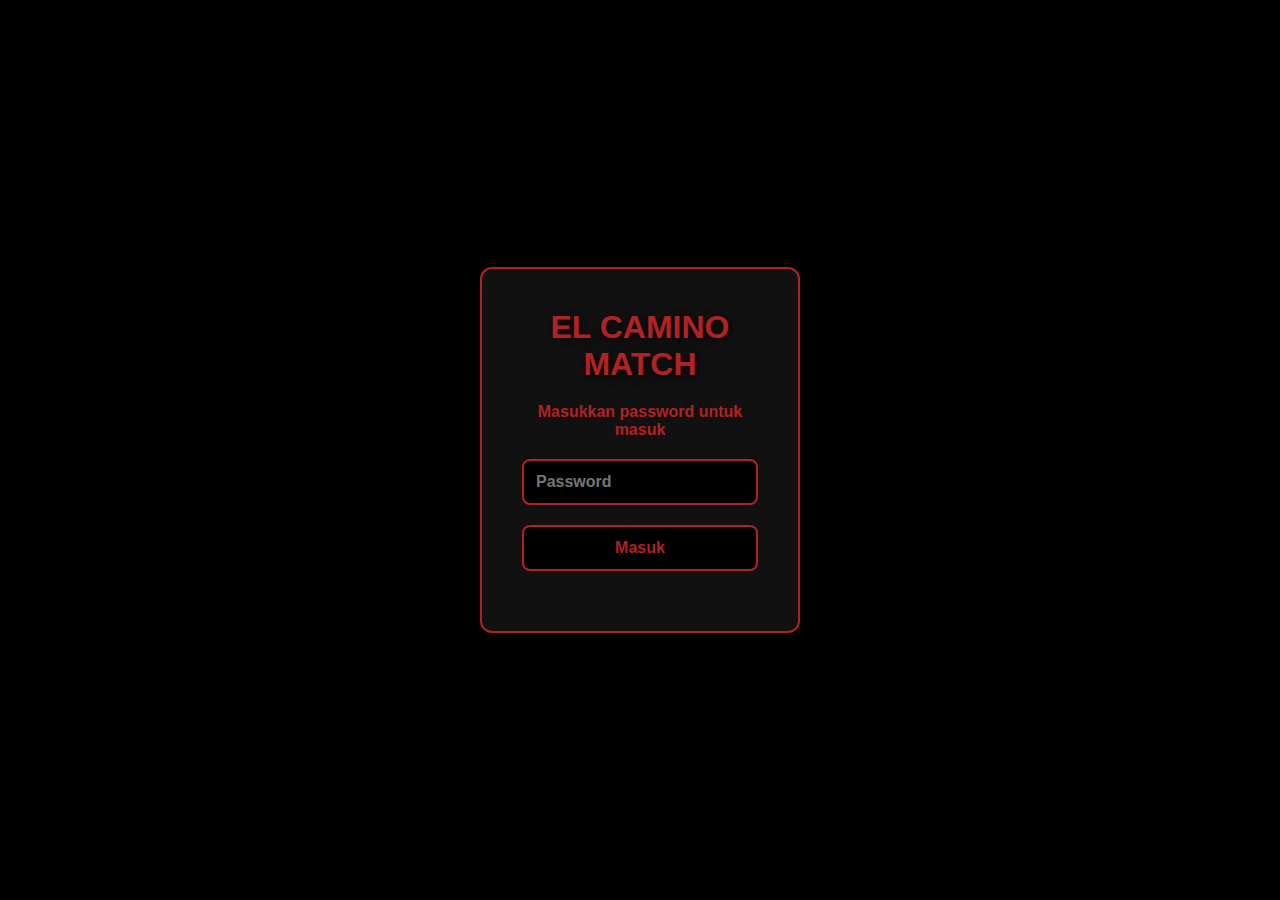
<file: index.html>
<!DOCTYPE html>
<html lang="id">
<head>
  <meta charset="UTF-8">
  <meta name="viewport" content="width=device-width, initial-scale=1.0">
  <title>EL CAMINO MATCH</title>
  <link rel="stylesheet" href="style.css">
  <link rel="icon" type="image/png" href="https://i.postimg.cc/ZKhQRNcg/image.png">
</head>
<body>
  <div class="login-wrapper">
    <div class="login-container">
      <h1>EL CAMINO MATCH</h1>
      <p>Masukkan password untuk masuk</p>
      
      <input type="password" id="password" placeholder="Password">
      <button id="loginBtn">Masuk</button>
      
      <p id="errorMsg" class="error"></p>
    </div>
  </div>

  <script src="script.js"></script>
</body>
</html>
</file>
<file: style.css>
.home-title {
  font-size: 3rem;
  color: #66ccff;
  text-shadow: 2px 2px 8px rgba(0,0,0,0.7);
  margin-bottom: 20px;
}

.home-subtitle {
  font-size: 1.5rem;
  color: #ffffff;
  font-weight: 700;
  text-shadow: 1px 1px 5px rgba(0,0,0,0.7);
}



* {
  margin: 0;
  padding: 0;
  box-sizing: border-box;
  font-family: 'Segoe UI', Tahoma, Geneva, Verdana, sans-serif;
}

body, html {
  height: 100%;
  width: 100%;
  background-color: #000814;
  color: #ffffff;
}

* {
  margin: 0;
  padding: 0;
  box-sizing: border-box;
  font-family: 'Arial Black', sans-serif;
}

.login-wrapper {
  display: flex;
  justify-content: center;
  align-items: center;
  height: 100vh; 
  background-color: #000; 
}

.login-container {
  background-color: #111; 
  padding: 40px;
  border-radius: 12px;
  text-align: center;
  width: 320px;
  border: 2px solid #b22222; 
}

.login-container h1 {
  margin-bottom: 20px;
  font-size: 2rem;
  font-weight: 900;
  color: #b22222;
  text-shadow: 2px 2px 8px rgba(0,0,0,0.8);
}

.login-container p {
  margin-bottom: 20px;
  color: #b22222;
  font-weight: 700;
}

input[type="password"] {
  width: 100%;
  padding: 12px;
  border-radius: 8px;
  border: 2px solid #b22222;
  background-color: #000;
  color: #b22222;
  font-weight: bold;
  font-size: 1rem;
  margin-bottom: 20px;
}

button {
  width: 100%;
  padding: 12px;
  border-radius: 8px;
  border: 2px solid #b22222;
  background-color: #000;
  color: #b22222;
  font-weight: 900;
  font-size: 1rem;
  cursor: pointer;
  transition: all 0.3s ease;
}

button:hover {
  background: linear-gradient(45deg, #b22222, #ff5555);
  color: #fff;
  box-shadow: 0 0 15px #b22222, 0 0 30px #ff5555;
  transform: translateY(-2px);
}

.error {
  margin-top: 10px;
  color: #ff5555;
  font-weight: 700;
}


.header {
  display: flex;
  justify-content: space-between;
  align-items: center;
  padding: 16px 32px;
  background-color: rgba(0, 16, 40, 0.95); 
  color: #ffffff;
  position: fixed;
  top: 0;
  width: 100%;
  z-index: 10;
  box-shadow: 0 2px 8px rgba(0,0,0,0.6);
}

.logo {
  font-size: 1.5rem;
  font-weight: 700;
  color: #66ccff; 
}

.nav a {
  margin-left: 20px;
  text-decoration: none;
  color: #ffffff;
  font-weight: 600;
  transition: 0.3s;
}

.nav a.active {
  border-bottom: 2px solid #66ccff;
  padding-bottom: 2px;
}

.nav a:hover {
  color: #cce0ff;
}

.main-content {
  margin-top: 80px; 
  padding: 20px;
  max-width: 1200px;
  margin-left: auto;
  margin-right: auto;
}

.matches-container h2 {
  font-size: 2rem;
  font-weight: 900;
  color: #66ccff;
  margin-bottom: 20px;
  text-shadow: 2px 2px 5px rgba(0,0,0,0.7);
}

.filter-liga {
  margin-bottom: 20px;
  font-size: 1rem;
}

.filter-liga label {
  margin-right: 10px;
  font-weight: 700;
}

#liga-select {
  padding: 6px 12px;
  border-radius: 6px;
  border: 2px solid #66ccff;
  background-color: #001f3f;
  color: #ffffff;
  font-weight: 700;
  cursor: pointer;
}

#liga-select option {
  background-color: #001f3f;
  color: #ffffff;
}

#matches-table {
  width: 100%;
  border-collapse: collapse;
  text-align: center;
  font-size: 0.9rem;
}

#matches-table th, #matches-table td {
  padding: 10px 12px;
  border: 1px solid #003366;
}

#matches-table th {
  background-color: #001f3f;
  color: #66ccff;
  font-weight: 700;
}

#matches-table tr:nth-child(even) {
  background-color: rgba(0, 31, 63, 0.6);
}

#matches-table tr:nth-child(odd) {
  background-color: rgba(0, 31, 63, 0.4);
}

#matches-table tr:hover {
  background-color: rgba(102, 204, 255, 0.2);
}

.team-logo {
  width: 40px;
  height: 40px;
  object-fit: contain;
  vertical-align: middle;
  margin-right: 6px;
}

@media (max-width: 768px) {
  #matches-table th, #matches-table td {
    padding: 8px;
    font-size: 0.8rem;
  }

  .matches-container h2 {
    font-size: 1.5rem;
  }
}

#leaderboard-table {
  width: 100%;
  border-collapse: collapse;
  text-align: center;
  font-size: 0.95rem;
  margin-top: 20px;
}

#leaderboard-table th, #leaderboard-table td {
  padding: 10px 12px;
  border: 1px solid #003366;
}

#leaderboard-table th {
  background-color: #001f3f; 
  color: #66ccff;
  font-weight: 700;
  text-shadow: 1px 1px 5px rgba(0,0,0,0.6);
}

#leaderboard-table tr:nth-child(even) {
  background-color: rgba(0, 31, 63, 0.6);
}

#leaderboard-table tr:nth-child(odd) {
  background-color: rgba(0, 31, 63, 0.4);
}

#leaderboard-table tr:hover {
  background-color: rgba(102, 204, 255, 0.2);
}

@media (max-width: 768px) {
  #leaderboard-table th, #leaderboard-table td {
    padding: 6px 8px;
    font-size: 0.8rem;
  }

  .home-title {
    font-size: 1.8rem;
  }

  .home-subtitle {
    font-size: 1rem;
  }
}

@keyframes soft-blink {
  0% { color: #ff4d4d; }  
  25% { color: #fff; }   
  50% { color: #ff4d4d; }  
  75% { color: #fff; }   
  100% { color: #ff4d4d; } 
}

.playing-blink {
  animation: soft-blink 1s infinite;
  font-weight: 700;
}

.rules-box {
  margin-top: 24px;
  padding: 16px 20px;
  background: rgba(0, 31, 63, 0.6);
  border-left: 4px solid #66ccff;  
  border-radius: 8px;
  color: #e0f7ff;
  box-shadow: 0 2px 6px rgba(0, 0, 0, 0.3); 
}

.rules-box h3 {
  margin: 0 0 10px;
  font-size: 16px;
  color: #66ccff; 
  text-shadow: 0 1px 3px rgba(0,0,0,0.5);
}

.rules-box ul {
  margin: 0;
  padding-left: 20px;
}

.rules-box li {
  margin-bottom: 6px;
  font-size: 14px;
  line-height: 1.5;
}

.rules-box strong {
  color: #ffffff; 
}

.rules-note {
  margin-top: 10px;
  font-size: 12px;
  color: #99d6ff;
}

.daily-news {
  margin-top: 24px;
  padding: 16px 20px;
  background: rgba(0, 16, 40, 0.7); 
  border-left: 4px solid #66ccff; 
  border-radius: 8px;
  box-shadow: 0 2px 8px rgba(0,0,0,0.5);
  color: #e0f7ff;
}

.daily-news h3 {
  font-size: 1.3rem;
  color: #66ccff;
  text-shadow: 1px 1px 4px rgba(0,0,0,0.7);
  margin-bottom: 16px;
}

.news-item {
  margin-bottom: 20px;
  padding: 12px 16px;
  background: rgba(0, 31, 63, 0.6);
  border-radius: 6px;
  box-shadow: 0 1px 4px rgba(0,0,0,0.4);
  transition: all 0.3s ease;
}

.news-item:hover {
  background: rgba(102, 204, 255, 0.1);
  box-shadow: 0 0 12px rgba(102,204,255,0.5);
  transform: translateY(-2px);
}

.news-item h4 {
  font-size: 1.1rem;
  color: #66ccff;
  margin-bottom: 8px;
  text-shadow: 1px 1px 3px rgba(0,0,0,0.6);
}

.news-item p {
  font-size: 0.95rem;
  line-height: 1.5;
  color: #e0f7ff;
}

.news-item ul {
  padding-left: 20px;
  margin-top: 8px;
}

.news-item ul li {
  margin-bottom: 6px;
  font-size: 0.9rem;
  color: #cceeff;
}

.news-item strong {
  color: #66ccff;
}

@media (max-width: 768px) {
  .news-item p, .news-item ul li {
    font-size: 0.85rem;
  }

  .daily-news h3 {
    font-size: 1.1rem;
  }

  .news-item h4 {
    font-size: 1rem;
  }
}

#bg-video {
  position: fixed;
  top: 0;
  left: 0;
  width: 100vw;
  height: 100vh;
  object-fit: cover;
  z-index: -1000;
  pointer-events: none;
}

#video-overlay {
  position: fixed;
  top: 0;
  left: 0;
  width: 100vw;
  height: 100vh;
  background: rgba(0, 0, 0, 0.6);
  z-index: -999;
}

body, html {
  background: transparent !important;
}

header,
main,
.main-content {
  position: relative;
  z-index: 10;
}
</file>
